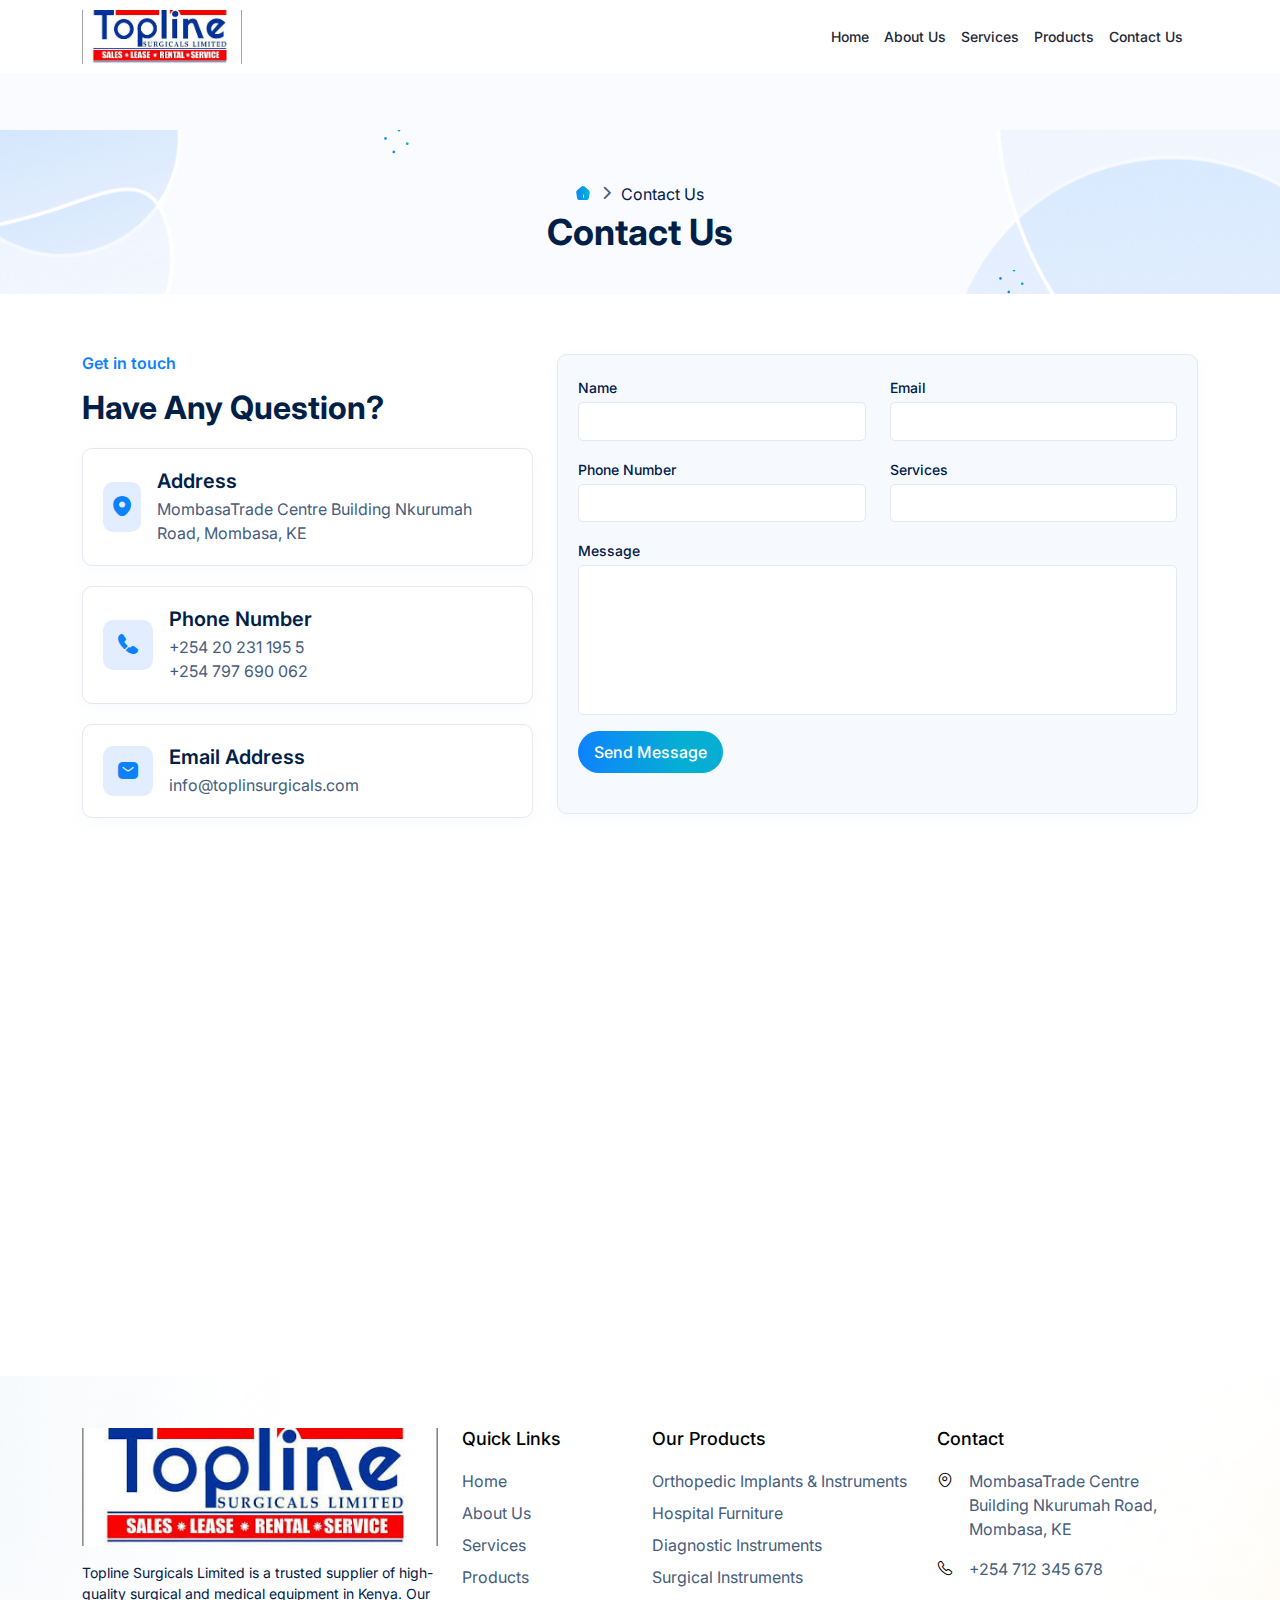
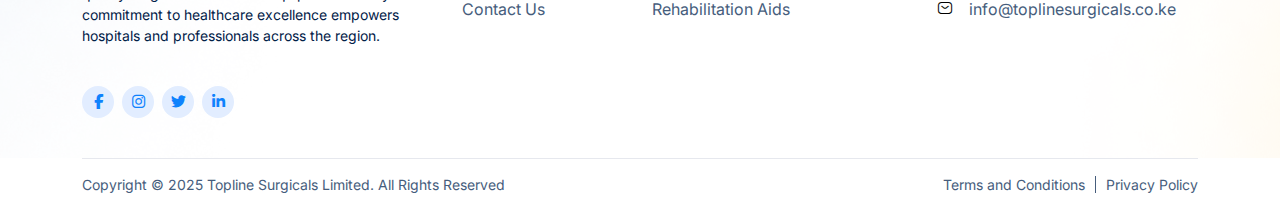
<file: contact-us.html>
<!DOCTYPE html> 
<html lang="en">
	<head>
		
		<meta charset="utf-8">
		<title>TopLineSurgicals Limited</title>
		<meta name="viewport" content="width=device-width, initial-scale=1.0">
		<meta name="description" content="The responsive professional Doccure template offers many features, like scheduling appointments with  top doctors, clinics, and hospitals via voice, video call & chat.">
		<meta name="keywords" content="practo clone, doccure, doctor appointment, Practo clone html template, doctor booking template">
		<meta name="author" content="Practo Clone HTML Template - Doctor Booking Template">
		<meta property="og:url" content="https://doccure.dreamstechnologies.com/html/">
		<meta property="og:type" content="website">
		<meta property="og:title" content="Doctors Appointment HTML Website Templates | Doccure">
		<meta property="og:description" content="The responsive professional Doccure template offers many features, like scheduling appointments with  top doctors, clinics, and hospitals via voice, video call & chat.">
		<meta property="og:image" content="assets/img/preview-banner.jpg">
		<meta name="twitter:card" content="summary_large_image">
		<meta property="twitter:domain" content="https://doccure.dreamstechnologies.com/html/">
		<meta property="twitter:url" content="https://doccure.dreamstechnologies.com/html/">
		<meta name="twitter:title" content="Doctors Appointment HTML Website Templates | Doccure">
		<meta name="twitter:description" content="The responsive professional Doccure template offers many features, like scheduling appointments with  top doctors, clinics, and hospitals via voice, video call & chat.">
		<meta name="twitter:image" content="assets/img/preview-banner.jpg">	
		
		<!-- Favicon -->
		<link rel="shortcut icon" href="assets/img/download.jpeg" type="image/x-icon">

		<!-- Apple Touch Icon -->
		<link rel="apple-touch-icon" sizes="180x180" href="assets/img/apple-touch-icon.png">

		<!-- Theme Settings Js -->
		<script src="assets/js/theme-script.js"></script>
		
		<!-- Bootstrap CSS -->
		<link rel="stylesheet" href="assets/css/bootstrap.min.css">
		
		<!-- Fontawesome CSS -->
		<link rel="stylesheet" href="assets/plugins/fontawesome/css/fontawesome.min.css">
		<link rel="stylesheet" href="assets/plugins/fontawesome/css/all.min.css">

		<!-- Iconsax CSS-->
		<link rel="stylesheet" href="assets/css/iconsax.css">

		<!-- Feathericon CSS -->
    	<link rel="stylesheet" href="assets/css/feather.css">
		
		<!-- Daterangepikcer CSS -->
		<link rel="stylesheet" href="assets/plugins/daterangepicker/daterangepicker.css">
		
		<!-- Main CSS -->
		<link rel="stylesheet" href="assets/css/custom.css">
	
	</head>
	<body>

		<!-- Main Wrapper -->
		<div class="main-wrapper">
		
	        <!-- Header -->
        <header class="header header-fixed header-fourteen header-fifteen ent-header">
            <div class="container">
                <nav class="navbar navbar-expand-lg header-nav">
                    <div class="navbar-header">
                        <a id="mobile_btn" href="javascript:void(0);">
                            <span class="bar-icon">
                                <span></span>
                                <span></span>
                                <span></span>
                            </span>
                        </a>
                        <a href="index.html" class="navbar-brand logo">
                            <img src="assets/img/download.jpeg" class="img-fluid" alt="Logo">
                        </a>
                    </div>
                    <div class="main-menu-wrapper">
                        <div class="menu-header">
                            <a href="index.html" class="menu-logo">
                                <img src="assets/img/logo.png" class="img-fluid" alt="Logo">
                            </a>
                            <a id="menu_close" class="menu-close" href="javascript:void(0);">
                                <i class="fas fa-times"></i>
                            </a>
                        </div>
                        <ul class="main-nav">
                            <li class="active">
                                <a href="index.html">Home</a>

                            </li>
                            <li class="active">
                                <a href="about-us.html">About Us</a>
                            </li>
                            <li class="active">
                                <a href="services.html">Services</a>
                            </li>
                            <li class="active">
                                <a href="Products.html">Products</a>
                            </li>
                            <li class="active">
                                <a href="contact-us.html">Contact Us</a>
                            </li>
                        </ul>
                    </div>
                </nav>
            </div>
        </header>

			<!-- Breadcrumb -->
			<div class="breadcrumb-bar">
				<div class="container">
					<div class="row align-items-center inner-banner">
						<div class="col-md-12 col-12 text-center">
							<nav aria-label="breadcrumb" class="page-breadcrumb">
								<ol class="breadcrumb">
									<li class="breadcrumb-item"><a href="index.html"><i class="isax isax-home-15"></i></a></li>
									<li class="breadcrumb-item active">Contact Us</li>
								</ol>
								<h2 class="breadcrumb-title">Contact Us</h2>
							</nav>
						</div>
					</div>
				</div>
				<div class="breadcrumb-bg">
					<img src="assets/img/bg/breadcrumb-bg-01.png" alt="img" class="breadcrumb-bg-01">
					<img src="assets/img/bg/breadcrumb-bg-02.png" alt="img" class="breadcrumb-bg-02">
					<img src="assets/img/bg/breadcrumb-icon.png" alt="img" class="breadcrumb-bg-03">
					<img src="assets/img/bg/breadcrumb-icon.png" alt="img" class="breadcrumb-bg-04">
				</div>
			</div>
			<!-- /Breadcrumb -->

			<!-- Contact Us -->
			<section class="contact-section">
				<div class="container">
					<div class="row">
						<div class="col-lg-5 col-md-12">
							<div class="section-inner-header contact-inner-header">
								<h6>Get in touch</h6>
								<h2>Have Any Question?</h2>
							</div>
							<div class="card contact-card">
								<div class="card-body">
									<div class="contact-icon">
										<i class="isax isax-location5"></i>
									</div>
									<div class="contact-details">
										<h4>Address</h4>
										<p>MombasaTrade Centre Building Nkurumah Road, Mombasa, KE</p>
									</div>
								</div>
							</div>
							<div class="card contact-card">
								<div class="card-body">
									<div class="contact-icon">
										<i class="isax isax-call5"></i>
									</div>
									<div class="contact-details">
										<h4>Phone Number</h4>
										<p>+254 20 231 195 5</p>
										<p>+254 797 690 062</p>
									</div>
								</div>
							</div>
							<div class="card contact-card">
								<div class="card-body">
									<div class="contact-icon">
										<i class="isax isax-sms5"></i>
									</div>
									<div class="contact-details">
										<h4>Email Address</h4>
										<p>info@toplinsurgicals.com</p>
									</div>
								</div>
							</div>
						</div>
						<div class="col-lg-7 col-md-12 d-flex">
							<div class="card contact-form-card w-100">
								<div class="card-body">
									<form action="#">
										<div class="row">
											<div class="col-md-6">
												<div class="mb-3">
													<label class="form-label">Name</label>
													<input type="text" class="form-control">
												</div>
											</div>
											<div class="col-md-6">
												<div class="mb-3">
													<label class="form-label">Email</label>
													<input type="text" class="form-control">
												</div>
											</div>
											<div class="col-md-6">
												<div class="mb-3">
													<label class="form-label">Phone Number</label>
													<input type="text" class="form-control">
												</div>
											</div>
											<div class="col-md-6">
												<div class="mb-3">
													<label class="form-label">Services</label>
													<input type="text" class="form-control">
												</div>
											</div>
											<div class="col-md-12">
												<div class="mb-3">
													<label class="form-label">Message</label>
													<textarea class="form-control" rows="6"></textarea>
												</div>
											</div>
											<div class="col-md-12">
												<div class="form-group-btn mb-0">
													<button type="submit" class="btn btn-primary-gradient">Send Message</button>
												</div>
											</div>
										</div>
									</form>
								</div>
							</div>
						</div>
					</div>
				</div>
			</section>
			<!-- /Contact Us -->

			<!-- Contact Map -->
			<div class="contact-map d-flex">
				<iframe src="https://www.google.com/maps/embed?pb=!1m18!1m12!1m3!1d3979.7899915157213!2d39.669799774975516!3d-4.063182795910566!2m3!1f0!2f0!3f0!3m2!1i1024!2i768!4f13.1!3m3!1m2!1s0x18401321f95a29df%3A0x7219e5f1e4d405cf!2sMombasa%20Trade%20Centre%20Building!5e0!3m2!1sen!2ske!4v1748218645087!5m2!1sen!2ske" allowfullscreen="" loading="lazy" referrerpolicy="no-referrer-when-downgrade"></iframe>
			</div>
			<!-- /Contact Map -->
   
			<!-- Footer -->
<footer class="footer footer-fifteen mt-5">
    <div class="footer-top footer-top-fifteen aos" data-aos="fade-up">
        <div class="container">
            <div class="row">
                <!-- Company Description -->
                <div class="col-lg-4 col-md-6">
                    <div class="footer-widget">
                        <div class="footer-logo">
                            <img src="assets/img/download.jpeg" alt="Topline Surgicals Logo">
                        </div>
                        <p>Topline Surgicals Limited is a trusted supplier of high-quality surgical and medical equipment in Kenya. Our commitment to healthcare excellence empowers hospitals and professionals across the region.</p>
                        <div class="social-links">
                            <ul>
                                <li><a href="https://facebook.com/" target="_blank"><i class="fa-brands fa-facebook-f"></i></a></li>
                                <li><a href="https://instagram.com/" target="_blank"><i class="fa-brands fa-instagram"></i></a></li>
                                <li><a href="https://twitter.com/" target="_blank"><i class="fa-brands fa-twitter"></i></a></li>
                                <li><a href="https://linkedin.com/" target="_blank"><i class="fa-brands fa-linkedin-in"></i></a></li>
                            </ul>
                        </div>
                    </div>
                </div>

                <!-- Quick Links -->
                <div class="col-lg-2 col-sm-6">
                    <div class="footer-widget">
                        <div class="footer-title">
                            <h4>Quick Links</h4>
                        </div>
                        <ul class="link-foot">
                            <li><a href="index.html">Home</a></li>
                            <li><a href="about-us.html">About Us</a></li>
                            <li><a href="services.html">Services</a></li>
                            <li><a href="products.html">Products</a></li>
                            <li><a href="contact-us.html">Contact Us</a></li>
                        </ul>
                    </div>
                </div>

                <!-- Services -->
                <div class="col-lg-3 col-sm-6">
                    <div class="footer-widget">
                        <div class="footer-title">
                            <h4>Our Products</h4>
                        </div>
                        <ul class="link-foot">
                            <li><a href="products.html#orthopedic">Orthopedic Implants & Instruments</a></li>
                            <li><a href="products.html#furniture">Hospital Furniture</a></li>
                            <li><a href="products.html#diagnostic">Diagnostic Instruments</a></li>
                            <li><a href="products.html#surgical">Surgical Instruments</a></li>
                            <li><a href="products.html#rehab">Rehabilitation Aids</a></li>
                        </ul>
                    </div>
                </div>

                <!-- Contact Info -->
                <div class="col-lg-3 col-sm-6">
                    <div class="footer-widget">
                        <div class="footer-title">
                            <h4>Contact</h4>
                        </div>
                        <ul class="link-foot address">
                            <li>
                                <span><i class="isax isax-location"></i></span>
                                <a href="https://maps.google.com/?q=Moi+Ave,+Nairobi,+Kenya" target="_blank">MombasaTrade Centre Building Nkurumah Road, Mombasa, KE</a>
                            </li>
                            <li>
                                <span><i class="isax isax-call"></i></span>
                                <a href="tel:+254712345678">+254 712 345 678</a>
                            </li>
                            <li>
                                <span><i class="isax isax-sms"></i></span>
                                <a href="mailto:info@toplinesurgicals.co.ke">info@toplinesurgicals.co.ke</a>
                            </li>
                        </ul>
                    </div>
                </div>
            </div>
        </div>
    </div>

    <!-- Footer Bottom -->
    <div class="footer-bottom">
        <div class="container">
            <div class="bottom-items">
                <div class="row">
                    <div class="col-md-6">
                        <div class="copy-right">
                            <p>Copyright © 2025 Topline Surgicals Limited. All Rights Reserved</p>
                        </div>
                    </div>
                    <div class="col-md-6">
                        <div class="terms-con">
                            <ul>
                                <li><a href="terms-condition.html">Terms and Conditions</a></li>
                                <li><a href="privacy-policy.html">Privacy Policy</a></li>
                            </ul>
                        </div>
                    </div>
                </div>
            </div>
        </div>
    </div>
</footer>
<!-- /Footer -->

		   
		</div>
		<!-- /Main Wrapper -->
	  
		<!-- jQuery -->
		<script src="assets/js/jquery-3.7.1.min.js"></script>
		
		<!-- Bootstrap Core JS -->
		<script src="assets/js/bootstrap.bundle.min.js"></script>
		
		<!-- Daterangepikcer JS -->
		<script src="assets/js/moment.min.js"></script>
		<script src="assets/plugins/daterangepicker/daterangepicker.js"></script>
		
		<!-- Custom JS -->
		<script src="assets/js/script.js"></script>
		
	</body>
</html>
</file>
